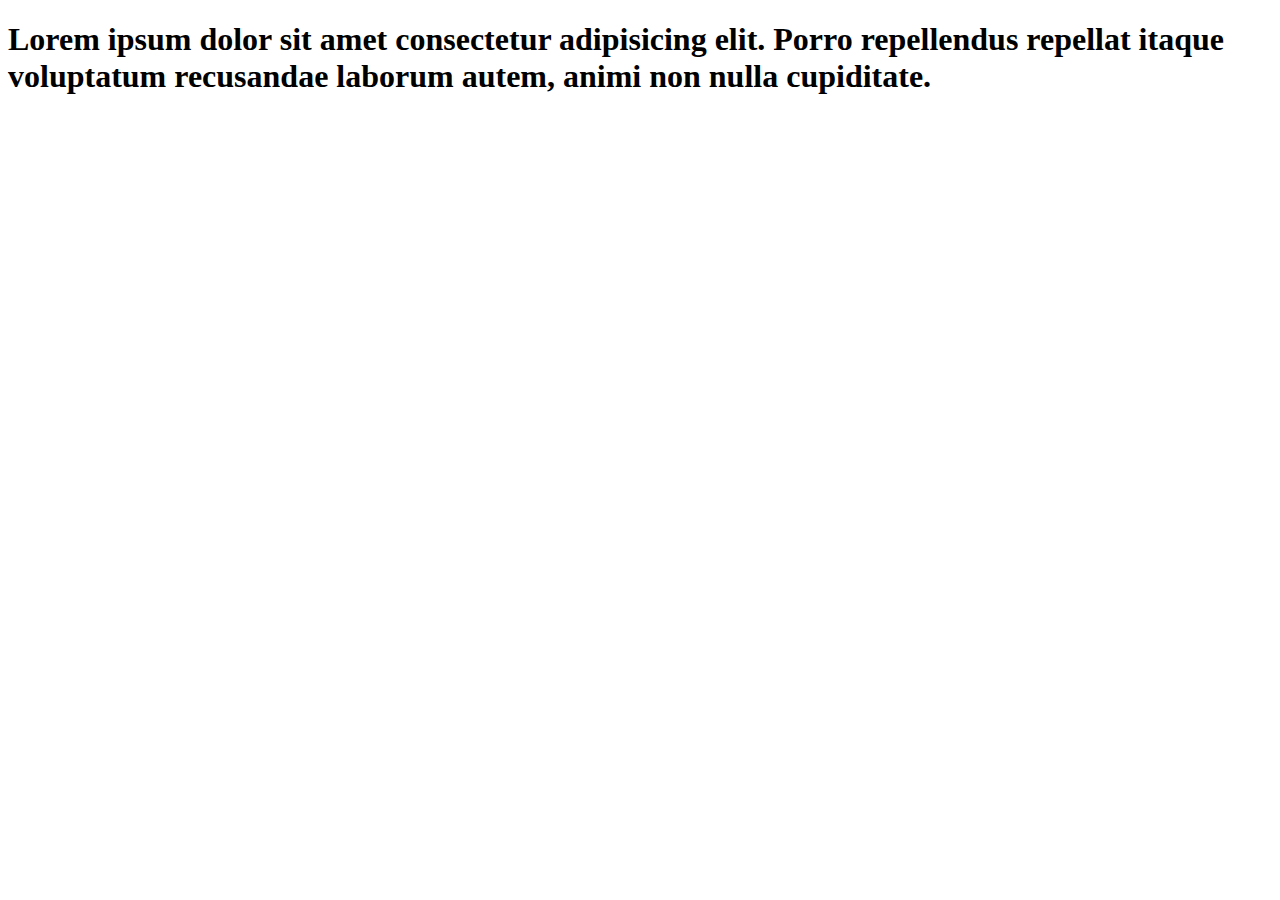
<file: index.html>
<!DOCTYPE html>
<html lang="en">
<head>
    <meta charset="UTF-8">
    <meta name="viewport" content="width=device-width, initial-scale=1.0">
    <title>Document</title>
</head>
<body>
    <h1>Lorem ipsum dolor sit amet consectetur adipisicing elit. Porro repellendus repellat itaque voluptatum recusandae laborum autem, animi non nulla cupiditate.</h1>
    
</body>
</html>
</file>
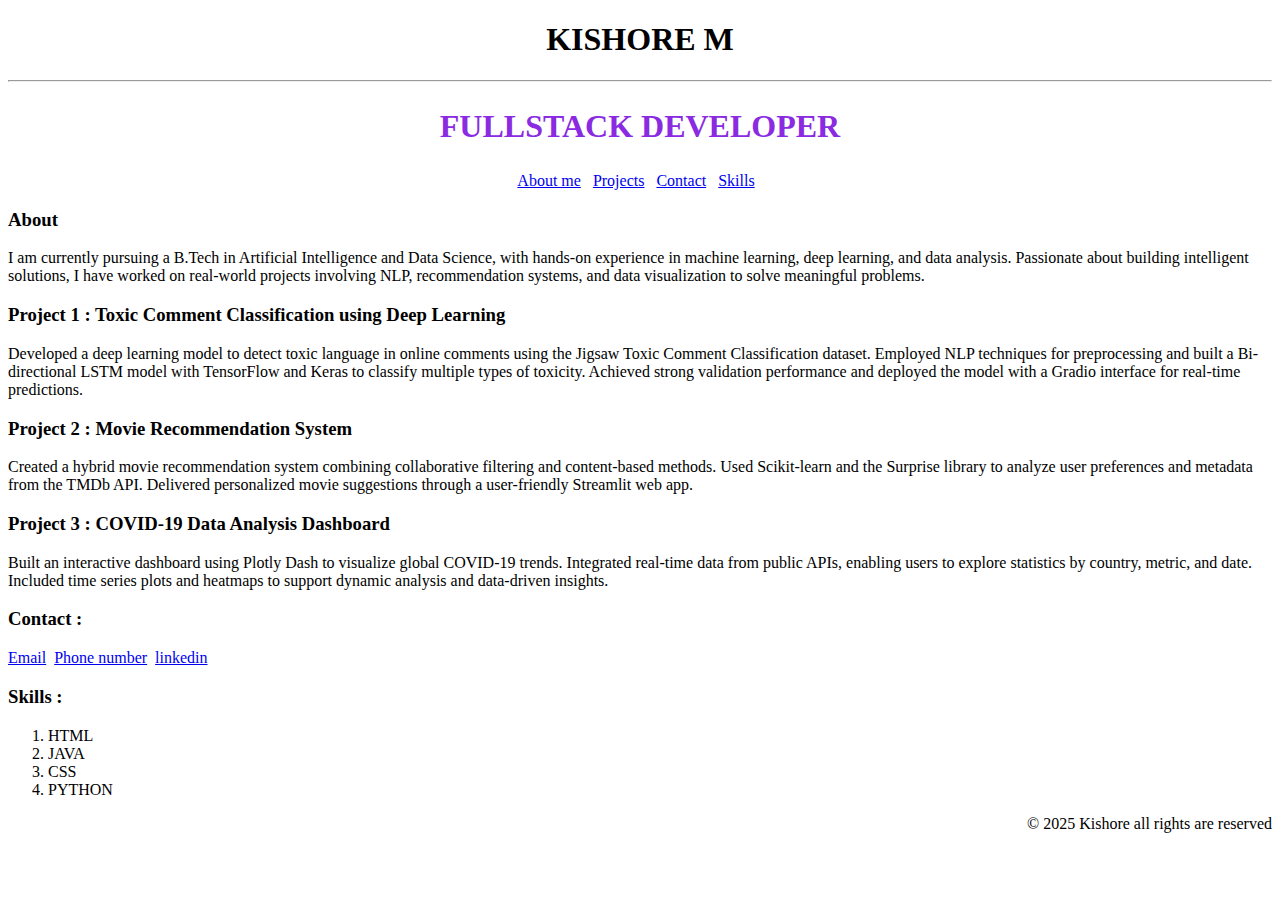
<file: portfolio.html>
<!DOCTYPE html>
<html lang="en">
<head>
    <meta charset="UTF-8">
    <meta name="viewport" content="width=device-width, initial-scale=1.0">
    <title>Document</title>
</head>
<body>
    <header align="center">
        <h1>KISHORE M</h1><hr>
        <h2 style="color: blueviolet; font-size:xx-large;">FULLSTACK DEVELOPER</h2>
        <a href="#about">About me</a>&nbsp;&nbsp;
        <a href="#projects">Projects</a>&nbsp;&nbsp;
        <a href="#contact">Contact</a>&nbsp;&nbsp;
        <a href="#skills">Skills</a>&nbsp;&nbsp;
    </header>
    <section id="about">
        <h3>About</h3>
        <p>I am currently pursuing a B.Tech in Artificial Intelligence and Data Science, with hands-on experience in machine learning, deep learning, and data analysis. Passionate about building intelligent solutions, I have worked on real-world projects involving NLP, recommendation systems, and data visualization to solve meaningful problems.</p>
    </section>
    <section id="projects">
        <h3>Project 1 :  Toxic Comment Classification using Deep Learning</h3>
        <p>Developed a deep learning model to detect toxic language in online comments using the Jigsaw Toxic Comment Classification dataset. Employed NLP techniques for preprocessing and built a Bi-directional LSTM model with TensorFlow and Keras to classify multiple types of toxicity. Achieved strong validation performance and deployed the model with a Gradio interface for real-time predictions.</p>
        <h3>Project 2 : Movie Recommendation System</h3>
        <p>Created a hybrid movie recommendation system combining collaborative filtering and content-based methods. Used Scikit-learn and the Surprise library to analyze user preferences and metadata from the TMDb API. Delivered personalized movie suggestions through a user-friendly Streamlit web app.</p>
        <h3>Project 3 : COVID-19 Data Analysis Dashboard</h3>
        <p>Built an interactive dashboard using Plotly Dash to visualize global COVID-19 trends. Integrated real-time data from public APIs, enabling users to explore statistics by country, metric, and date. Included time series plots and heatmaps to support dynamic analysis and data-driven insights.</p>
    </section>
    <section id="contact">
        <h3>Contact :</h3>
        <a href="mailto:phantom39260@gmail.com">Email</a>&nbsp;
        <a href="tel:9091501423">Phone number</a>&nbsp;
        <a href="https://www.linkedin.com/in/kishore-m-534840265/">linkedin</a>&nbsp;
    </section>
    <section id="skills">
        <h3>Skills : </h3>
        <ol>
            <li>HTML</li>
            <li>JAVA</li>
            <li>CSS</li>
            <li>PYTHON</li>
        </ol>
    </section>
    <footer>
        <p align="right">&copy; 2025 Kishore all rights are reserved</p>
    </footer>
</body>
</html>
</file>
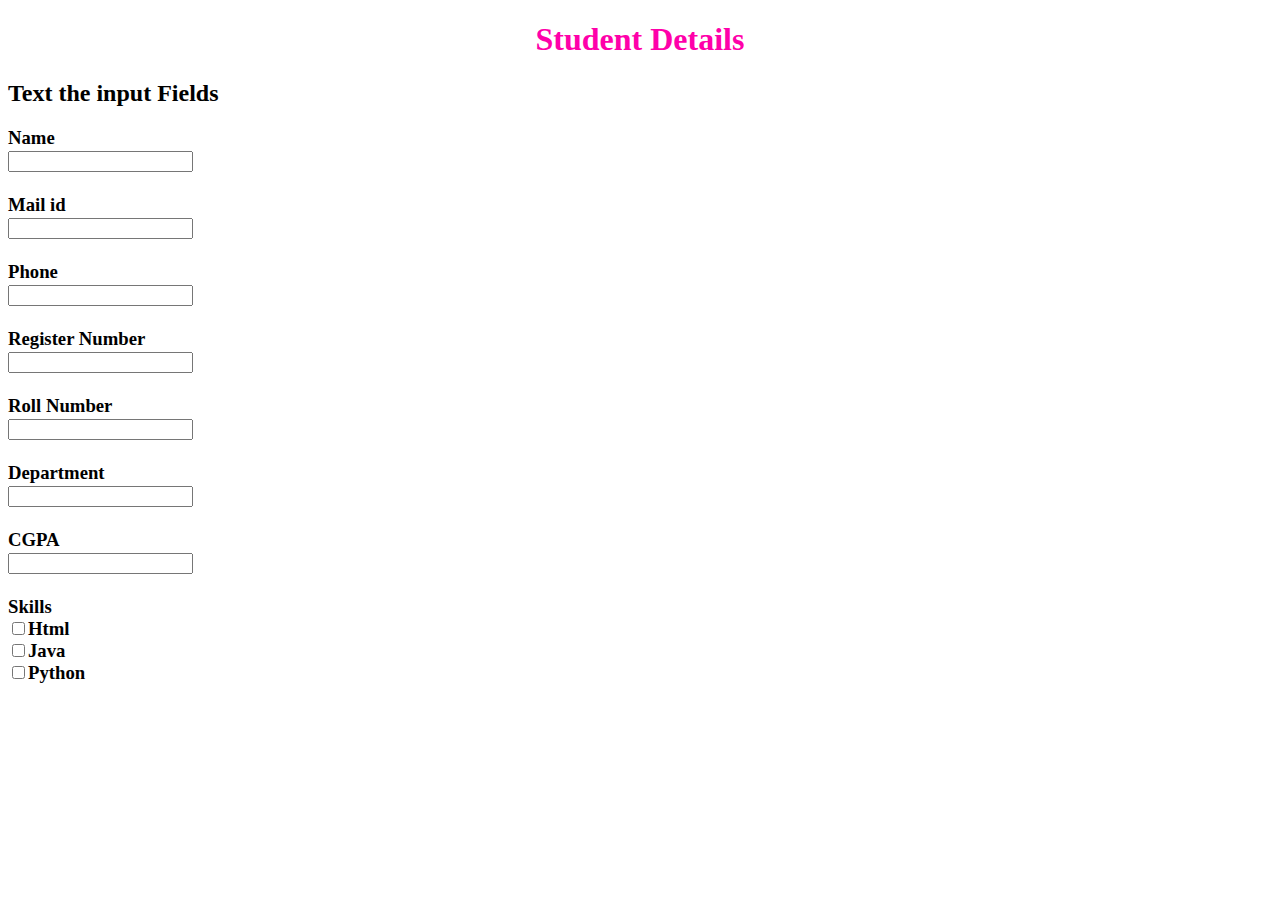
<file: studentform.html>
<!DOCTYPE html>
<html lang="en">
<head>
    <meta charset="UTF-8">
    <meta name="viewport" content="width=device-width, initial-scale=1.0">
    <title>DETAILS</title>
</head>
<body>
    <h1 align="center" style="color: rgb(255, 0, 170); font-size: xx-large;">Student Details</h1>
    <h2>Text the input Fields</h2>
    <h3>
    <form action="form.html">
        <label for="name">Name</label><br>
        <input type="text" id="name"><br><br>
        <label for="email">Mail id</label><br>
        <input type="text" id="email"><br><br>
        <label for="phone">Phone</label><br>
        <input type="number" id="phone"><br><br>
        <label for="regno">Register Number</label><br>
        <input type="number" id="regno"><br><br>
        <label for="rollno">Roll Number</label><br>
        <input type="number" id="rollno"><br><br>
        <label for="dept">Department</label><br>
        <input type="text" id="dept"><br><br>
        CGPA<br>
        <input type="number" id="cgpa"><br><br>
        Skills <br>
        <input type="checkbox" id="skill">Html <br>
        <input type="checkbox" id="skill">Java <br>
        <input type="checkbox" id="skill">Python <br>

    </form>
    </h3>
</body>
</html>
</file>
